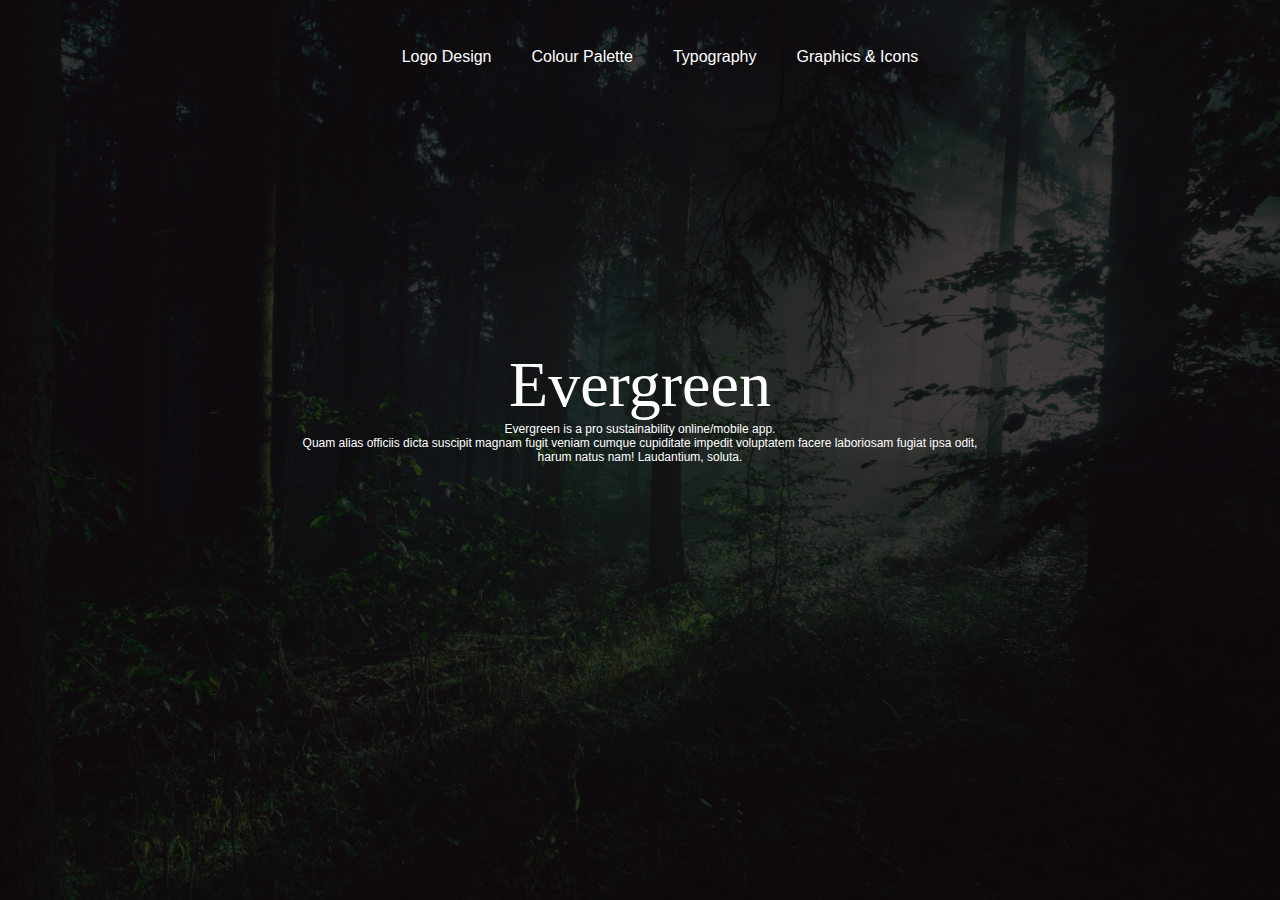
<file: index.html>
<!DOCTYPE html>
<html lang="en">

<head>
    <meta charset="UTF-8">
    <meta http-equiv="X-UA-Compatible" content="IE=edge">
    <meta name="viewport" content="width=device-width, initial-scale=1.0">
    <title>Evergreen Style Guide</title>
    <link rel="stylesheet" href="style.css">
</head>

<body>
    <div class="main__container">
    <div class="main__container_navigation">
        <div class="main__container_navigation_links">
            <ul>
                <a href="logodesign/index.html"><li>Logo Design</li></a>
                <a href="colourpalette/index.html"><li>Colour Palette</li></a>
                <a href="typography/index.html"><li>Typography</li></a>
                <a href="graphicsicons/index.html"><li>Graphics & Icons</li></a>
            </ul>
        </div>
    </div>
        <h1 class="main__container_heading">Evergreen</h1>
        <p class="main__container_bodytext">Evergreen is a pro sustainability online/mobile app.
            <br> Quam alias officiis dicta suscipit magnam fugit veniam cumque cupiditate impedit voluptatem facere
            laboriosam fugiat ipsa odit,
            <br> harum natus nam! Laudantium, soluta.
        </p>
    </div>
</div>
</body>

</html>
</file>
<file: style.css>
:root {
    --primary-colour: #fff;
    --secondary-colour: #000;
    --accent-colour: #62ff68;

    --primary-font: Nunito Sans;
    --secondary-font: Helvetica;
    --heading-font-size: 64px;
    --heading-font-weight: 500;
    --body-font-size: 12px;
    --body-font-weight: 300;
}

* {
    margin: 0;

}


a {
    text-decoration: none;
    color: var(--primary-colour);
    font-family: var(--secondary-font);

  
}

h1 {
    font-family: var(--primary-font);
    font-size: var(--heading-font-size);
    font-weight: var(--heading-font-weight);
}

p {
    font-family: var(--secondary-font);
    font-size: var(--body-font-size);
    font-weight: var(--body-font-weight);
}


.main__container {
    width: 100%;
    height: 100vh;
    background-image: linear-gradient(rgba(0, 0, 0, 0.75), rgba(0, 0, 0, 0.75)), url(/img/forestbackground.jpg);
    background-size: cover;
    background-position: center;
    background-repeat: repeat-y 100%;
    background-attachment: scroll;
    position: absolute;

}

.main__container_heading {
    display: flex;
    justify-content: center;
    margin-top: 22%;
    color: var(--primary-colour);
}

.main__container_bodytext {
    display: flex;
    justify-content: center;
    text-align: center;
    color: var(--primary-colour);
}

.main__container_navigation_links>ul {
    display: flex;
    justify-content: center;
    margin-top: 3rem;
}

.main__container_navigation_links>ul>li {
    list-style: none;
    display: flex;
    flex-direction: column;
    gap: 1rem;
    font-family: var(--secondary-font);
    color: var(--primary-colour);

}

.main__container_navigation_links ul li {
    list-style: none;
    margin: 0 20px;
    position: relative;
}

.main__container_navigation_links ul li a {
    text-decoration: none;
    color: white;
    text-transform: uppercase;
}

.main__container_navigation_links ul li::after {
    content: '';
    height: 3px;
    width: 0%;
    background: var(--accent-colour);
    position: absolute;
    left: 0;
    bottom: -10px;
    transition: 0.5s;
}

.main__container_navigation_links ul li:hover::after {
    width: 100%;
}
</file>
